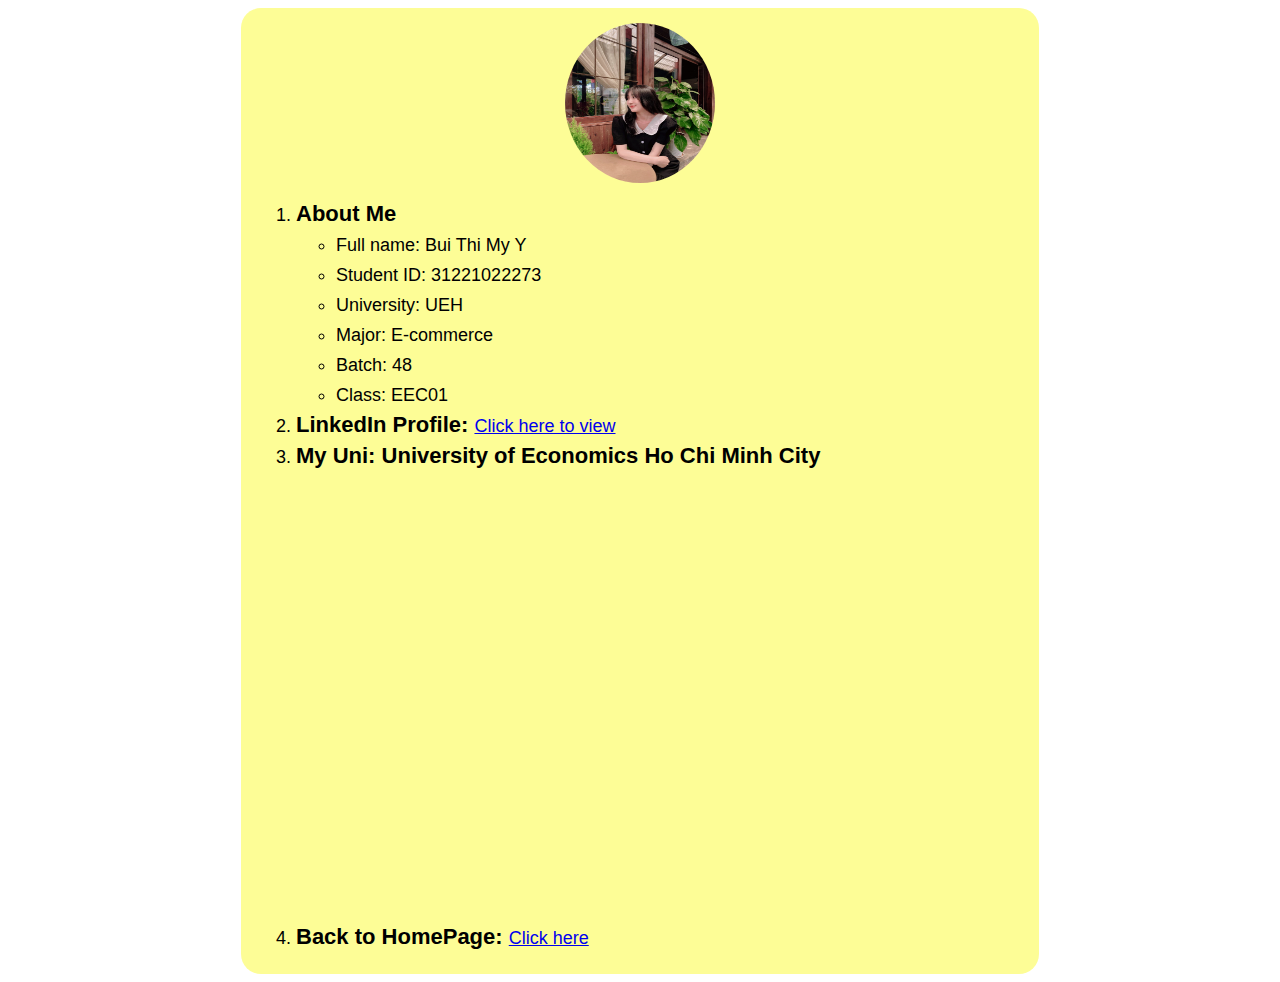
<file: about.html>
<!DOCTYPE html>

<!-- Website about.html containing my personal information-->

<html>
<head>
	<title>My Profile</title>
	<link href="index.css" rel="stylesheet" type="text/css">
</head>
<body>
<div class="container" style="width: 60%">
	<!-- my avatar -->
	<img style="border-radius: 100%;width:150px; height:160px; margin-top:10px" class="avatar" src="avatar.jpg" alt="My Avatar">
	<!-- this is my personal information -->
	<ol>
		<li><span class="listtitle">About Me</span> 
			<ul>
			<li>Full name: Bui Thi My Y</li>
			<li>Student ID: 31221022273</li>
			<li>University: UEH</li>
			<li>Major: E-commerce</li>
			<li>Batch: 48</li>
			<li>Class: EEC01</li>
			</ul>
		</li>
		<li><span class="listtitle">LinkedIn Profile: </span><a href="https://www.linkedin.com/in/buithimyy/">Click here to view</a></li>
		<li><span class="listtitle">My Uni: University of Economics Ho Chi Minh City</span>
		<iframe src="https://www.google.com/maps/embed?pb=!1m18!1m12!1m3!1d3919.654956304175!2d106.66578307384883!3d10.761053189386786!2m3!1f0!2f0!3f0!3m2!1i1024!2i768!4f13.1!3m3!1m2!1s0x31752ee4595019ad%3A0xf2a1b15c6af2c1a6!2zVHLGsOG7nW5nIMSQ4bqhaSBo4buNYyBLaW5oIHThur8gVFAuIEjhu5MgQ2jDrSBNaW5oIChDxqEgc-G7nyBCKQ!5e0!3m2!1svi!2s!4v1697701626320!5m2!1svi!2s" width="600" height="450" style="border:0; align-sefl: center" allowfullscreen="" loading="lazy" referrerpolicy="no-referrer-when-downgrade"></iframe>
		</li>
		<li><span class="listtitle">Back to HomePage: </span><a href="index.html">Click here</a></li>
	</ol>
</div>
</body>
</html>
</file>
<file: index.css>
*{
	margin-left: auto;
    margin-right: auto;
}
body{
	font-family: Montserrat, sans-serif;
	color: black;
	
}
h1{
	font-family: Dancing Script;
	text-align: center;
}
.container{
	padding: 5px 15px;
	width: 80%;
	margin-left: auto;
    margin-right: auto;
	background-color: #FDFD96;
	border-radius: 20px;
}
ol li{
	line-height: 30px;
	font-size: 18px;
}
.listtitle{
	font-size: 22px;
	font-weight:700;
}
table tr, table td, table{
	border: 4px solid black;
	border-radius: 5px;
	padding: 10px;
}
img, iframe{
	display: flex;
	justify-content: center;
	border-radius: 20px;
}
iframe{
	margin-left: auto;
    margin-right: auto;
}
</file>
